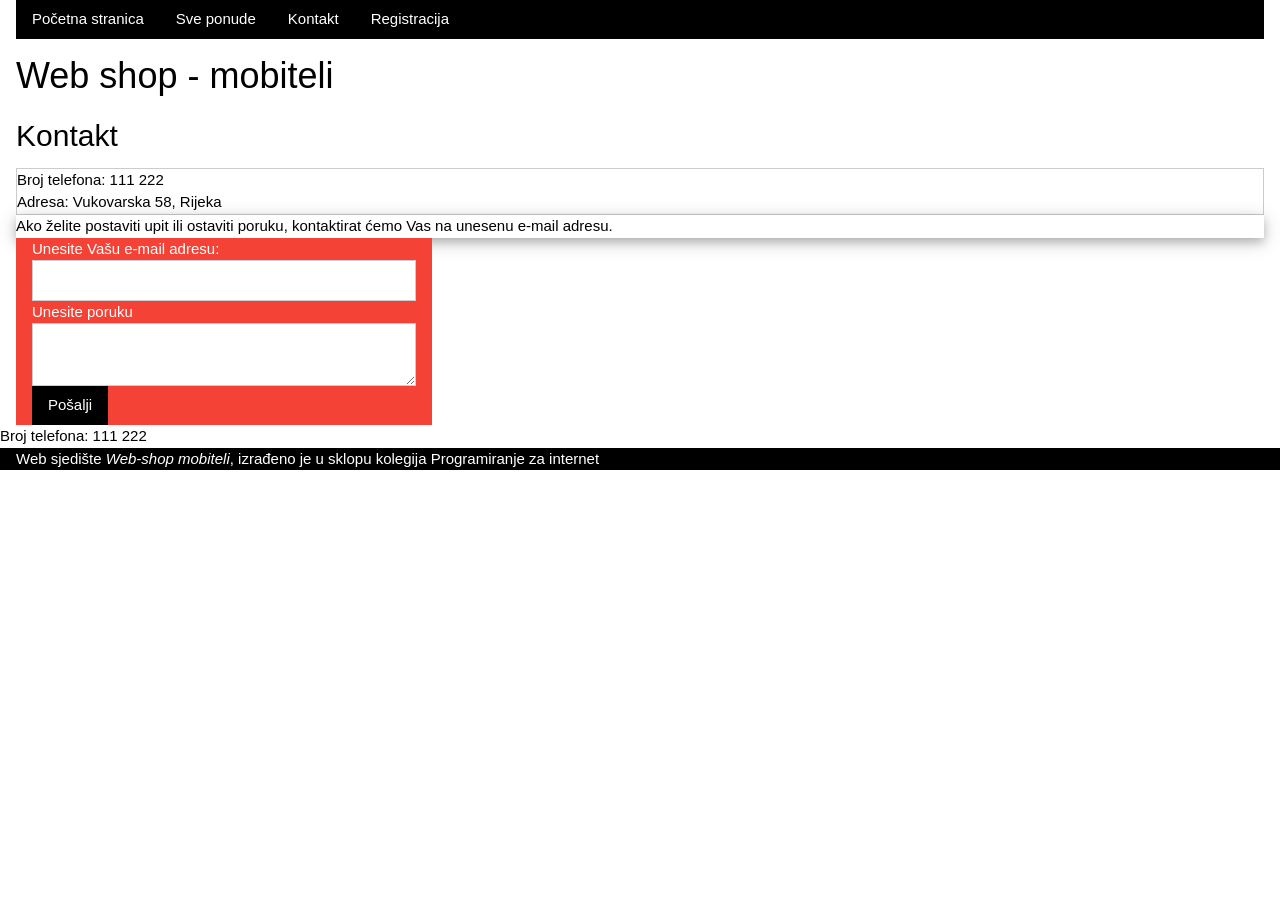
<file: html/kontakt.html>
<!DOCTYPE html>
<html lang="en">
<head>
    <meta charset="UTF-8">
    <meta name="viewport" content="width=device-width, initial-scale=1.0">
    <title>Web-shop mobiteli</title>
    <!-- link rel="stylesheet" href="../css/stil.css" -->
    <link rel="stylesheet" href="https://www.w3schools.com/w3css/4/w3.css"> 
    <script>
        function ispisiPodatke(){
            let tel=document.getElementById("brojtelefona").innerHTML;
            document.getElementById("ispis").innerHTML = tel;
        }
        function posalji(){
            //alert("Poziva se funkcija");
            let email = document.getElementById("email").value;
            alert(email);
            let poruka = document.getElementById("poruka").value;
            document.getElementById("korisnik_unos").innerHTML="Korisnik "+email+" je rekao: "+poruka; 
        }
    </script>
</head>

<body>
    <div class="w3-container">
        <nav class="navigacija" id="navigacija">
            <div class="w3-bar w3-black">
                <a href="index.html" class="w3-bar-item w3-button">Početna stranica</a>
                <a href="../php/sve_ponude.php" class="w3-bar-item w3-button">Sve ponude</a>
                <a href="" class="w3-bar-item w3-button">Kontakt</a>
				<a href="registracija.html" class="w3-bar-item w3-button">Registracija</a>
            </div>               
        </nav>
    </div>
    <div class="w3-container">
    <h1>Web shop - mobiteli</h1>    

        <h2>Kontakt</h2>
        <div class="w3-border">
            <div id="brojtelefona">
                Broj telefona: 111 222
            </div>
            <div>Adresa: Vukovarska 58, Rijeka</div>
        </div>
    </div>
    <div class="w3-container">
    <div class="w3-card-4">
        <div>
            Ako želite postaviti upit ili ostaviti poruku, kontaktirat ćemo Vas na unesenu e-mail adresu.
        </div>
        <form class="w3-red w3-third w3-container">
        <label for="">Unesite Vašu e-mail adresu:</label>
        <input type="email" name="" id="email" class="w3-input w3-border">
        <label for="">Unesite poruku</label>
        <textarea name="" id="poruka" class="w3-input w3-border"></textarea>
        <input type="button" value="Pošalji" class="w3-btn w3-black" onclick="po
        salji()">
        </form>
    </div>
</div>
    <div id="korisnik_unos"></div>
    <div id="ispis"></div>
    <script>
        document.write("<div class='w3-container w3-black'>");
        document.write("Web sjedište <i>Web-shop mobiteli</i>, izrađeno je u sklopu kolegija Programiranje za internet");
        document.write("</div>");
        ispisiPodatke();
    </script>
</body>
</html>
</file>
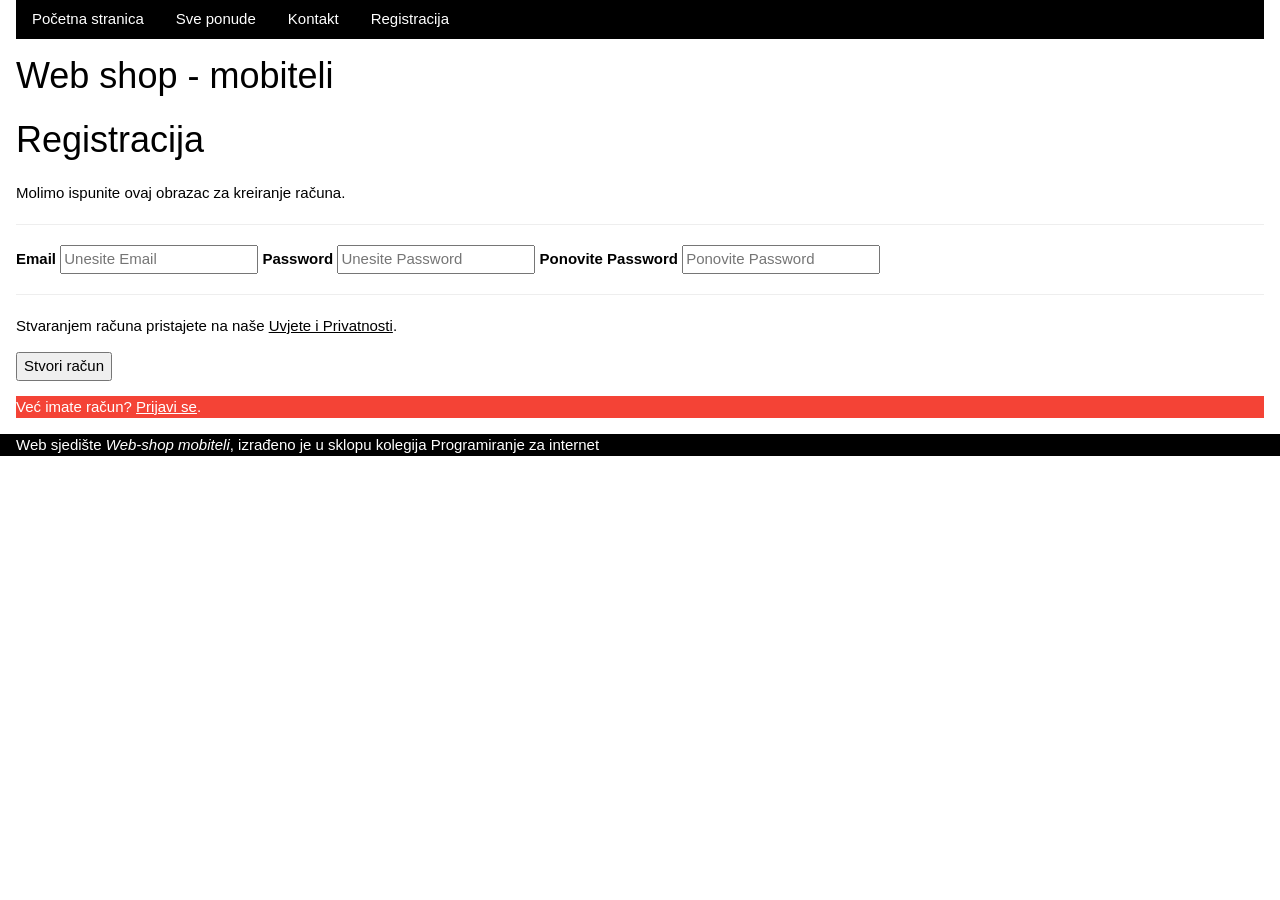
<file: html/registracija.html>
<!DOCTYPE html>
<html lang="en">
<head>
    <meta charset="UTF-8">
    <meta name="viewport" content="width=device-width, initial-scale=1.0">
    <title>Web-shop mobiteli</title>
    <!-- link rel="stylesheet" href="../css/stil.css" -->
    <link rel="stylesheet" href="https://www.w3schools.com/w3css/4/w3.css"> 
</head>

<body>
    <div class="w3-container">
        <nav class="navigacija" id="navigacija">
            <div class="w3-bar w3-black">
                <a href="index.html" class="w3-bar-item w3-button">Početna stranica</a>
                <a href="../php/sve_ponude.php" class="w3-bar-item w3-button">Sve ponude</a>
                <a href="kontakt.html" class="w3-bar-item w3-button">Kontakt</a>
				<a href="" class="w3-bar-item w3-button">Registracija</a>
            </div>               
        </nav>
    </div>
    <div class="w3-container">
    <h1>Web shop - mobiteli</h1>    

        <form action="action_page.php">
  <div class="container">
    <h1>Registracija</h1>
    <p>Molimo ispunite ovaj obrazac za kreiranje računa.</p>
    <hr>
	
    <label for="email"><b>Email</b></label>
    <input type="text" placeholder="Unesite Email" name="email" id="email" required>

    <label for="psw"><b>Password</b></label>
    <input type="password" placeholder="Unesite Password" name="psw" id="psw" required>

    <label for="psw-repeat"><b>Ponovite Password</b></label>
    <input type="password" placeholder="Ponovite Password" name="psw-repeat" id="psw-repeat" required>
    <hr>
	
    <p>Stvaranjem računa pristajete na naše <a href="#">Uvjete i Privatnosti</a>.</p>
    <button type="submit" class="registerbtn">Stvori račun</button>
  </div>

  <div class="container signin w3-red">
    <p>Već imate račun? <a href="#">Prijavi se</a>.</p>
  </div>
</form>
    </div>
</div>
    <div id="korisnik_unos"></div>
    <div id="ispis"></div>
    <script>
        document.write("<div class='w3-container w3-black'>");
        document.write("Web sjedište <i>Web-shop mobiteli</i>, izrađeno je u sklopu kolegija Programiranje za internet");
        document.write("</div>");
        ispisiPodatke();
    </script>
</body>
</html>
</file>
